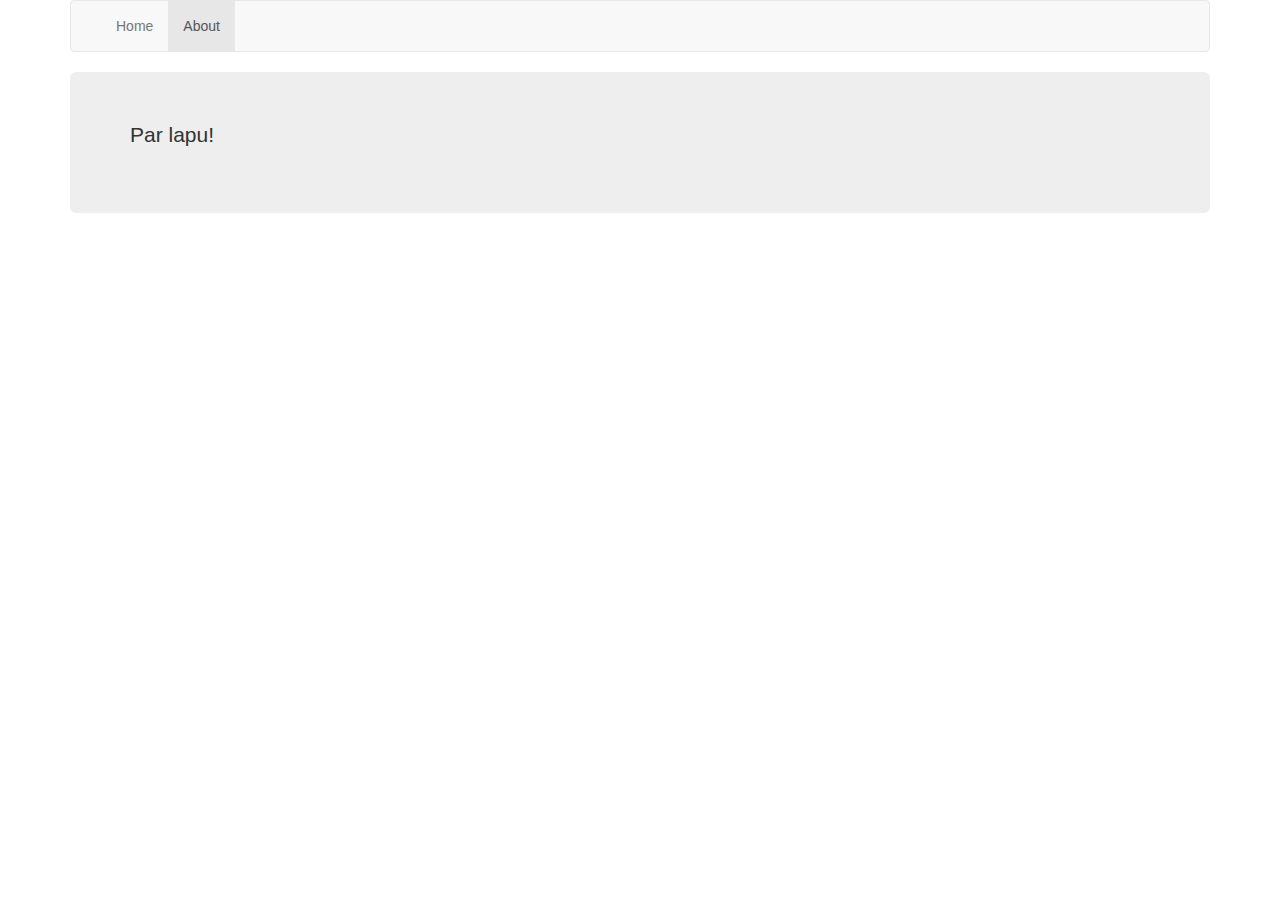
<file: about.html>
<!DOCTYPE html>
<html lang="en">
<head>
    <meta charset="UTF-8">
    <meta name="viewport" content="width=device-width, initial-scale=1">
    <link rel="stylesheet" href="http://maxcdn.bootstrapcdn.com/bootstrap/3.3.6/css/bootstrap.min.css">
    <script src="https://ajax.googleapis.com/ajax/libs/jquery/1.12.0/jquery.min.js"></script>
    <script src="http://maxcdn.bootstrapcdn.com/bootstrap/3.3.6/js/bootstrap.min.js"></script>
    <title>Auto uzskaite - Par</title>
</head>
<body>
<div class="container">

    <nav class="navbar navbar-default">
        <div class="container-fluid">
            <div class="navbar-header">
                <button type="button" class="navbar-toggle collapsed" data-toggle="collapse"
                        data-target="#bs-example-navbar-collapse-1" aria-expanded="false"><!-- Poga, kas parādās mazākiem ekrāniem. -->

                    <span class="sr-only"></span><!-- hide info from screenreader-->
                    <span class="icon-bar"></span>
                    <span class="icon-bar"></span>
                    <span class="icon-bar"></span>
                </button>
            </div>

            <div class="collapse navbar-collapse" id="bs-example-nabar-collapse-1">
                <ul class="nav navbar-nav">
                    <li><a href="index.html">Home <span class="sr-only"
                    >(current)</span></a></li>
                    <li class="active"><a href="about.html">About</a></li>
                </ul>
            </div>

        </div>
    </nav>

    <div class="jumbotron">
        <p>Par lapu!</p>
    </div>
</div>
</body>
</html>
</file>
